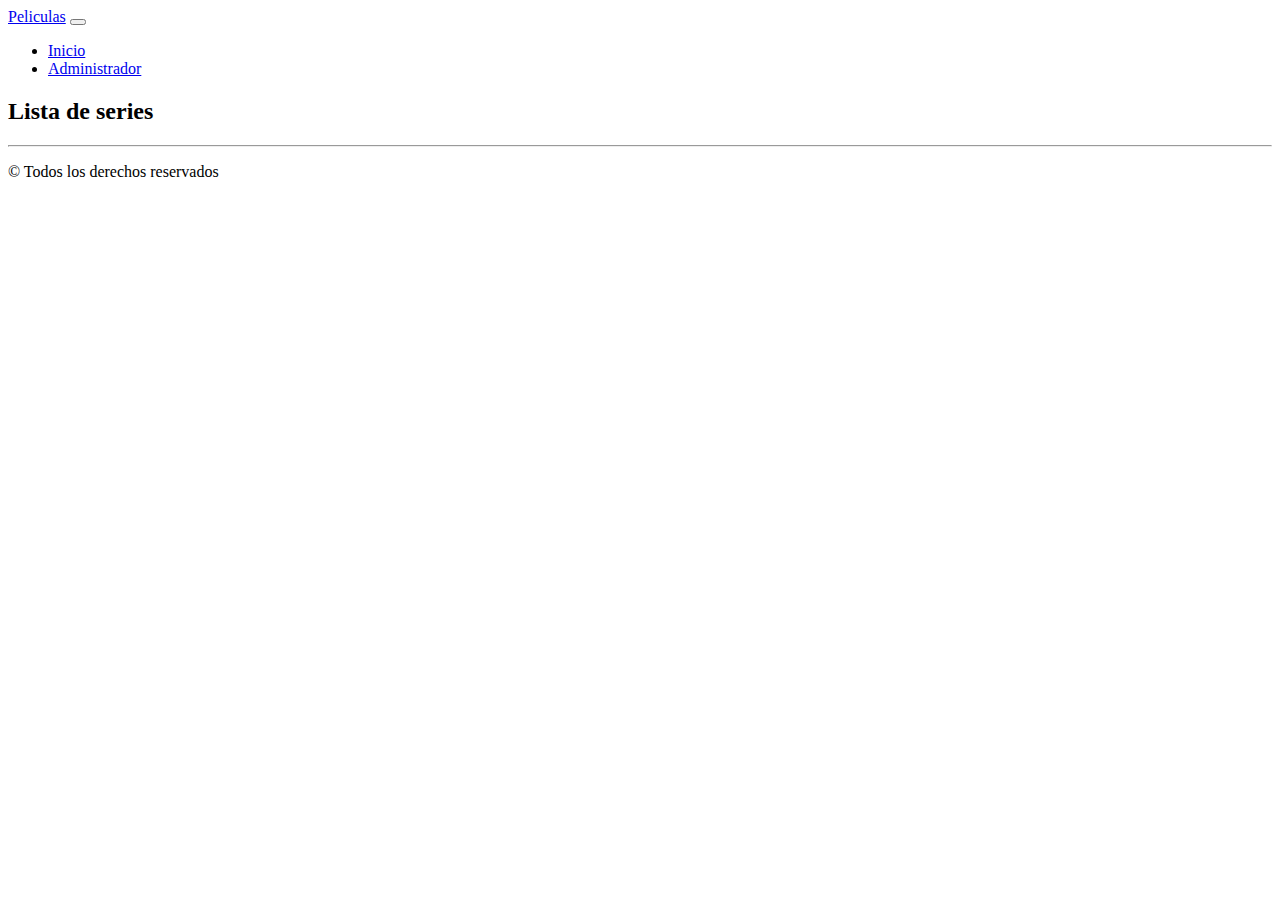
<file: index.html>
<!DOCTYPE html>
<html lang="es">
  <head>
    <meta charset="UTF-8" />
    <meta http-equiv="X-UA-Compatible" content="IE=edge" />
    <meta name="viewport" content="width=device-width, initial-scale=1.0" />
    <meta name="author " content="Tomas Agustin Budeguer" />
    <meta
      name="keywords"
      content="series,peliculas,administrador,avengers,iron man, thor"
    />
    <meta name="description" content="Pagina de peliculas y series" />
    <!-- CSS only -->
    <link
      href="https://cdn.jsdelivr.net/npm/bootstrap@5.2.0/dist/css/bootstrap.min.css"
      rel="stylesheet"
      integrity="sha384-gH2yIJqKdNHPEq0n4Mqa/HGKIhSkIHeL5AyhkYV8i59U5AR6csBvApHHNl/vI1Bx"
      crossorigin="anonymous"
    />
    <link
      rel="stylesheet"
      href="https://cdn.jsdelivr.net/npm/bootstrap-icons@1.9.1/font/bootstrap-icons.css"
    />
    <link rel="stylesheet" href="css/style.css" />
    <title>CRUD Peliculas</title>
  </head>
  <body>
    <header>
      <nav class="navbar navbar-expand-lg navbar-dark bg-dark">
        <div class="container">
          <a class="navbar-brand" href="index.html">Peliculas</a>
          <button
            class="navbar-toggler"
            type="button"
            data-bs-toggle="collapse"
            data-bs-target="#navbarSupportedContent"
            aria-controls="navbarSupportedContent"
            aria-expanded="false"
            aria-label="Toggle navigation"
          >
            <span class="navbar-toggler-icon"></span>
          </button>
          <div class="collapse navbar-collapse" id="navbarSupportedContent">
            <ul class="navbar-nav ms-auto mb-2 mb-lg-0">
              <li class="nav-item">
                <a class="nav-link active" aria-current="page" href="index.html"
                  >Inicio</a
                >
              </li>
              <li class="nav-item">
                <a class="nav-link" href="pages/administrador.html"
                  >Administrador</a
                >
              </li>
            </ul>
          </div>
        </div>
      </nav>
    </header>
    <main class="container my-5">
        <h2 class="display-2 text-center">Lista de series</h2>
        <hr>
        <section class="row" id="grilla">

        </section>
    </main>
    <footer class="bg-dark text-white text-center py-4">
      <p>&copy; Todos los derechos reservados</p>
    </footer>
    <script
      src="https://cdn.jsdelivr.net/npm/bootstrap@5.2.0/dist/js/bootstrap.bundle.min.js"
      integrity="sha384-A3rJD856KowSb7dwlZdYEkO39Gagi7vIsF0jrRAoQmDKKtQBHUuLZ9AsSv4jD4Xa"
      crossorigin="anonymous"
    ></script>
    <script src="./js/index.js"></script>
  </body>
</html>
</file>
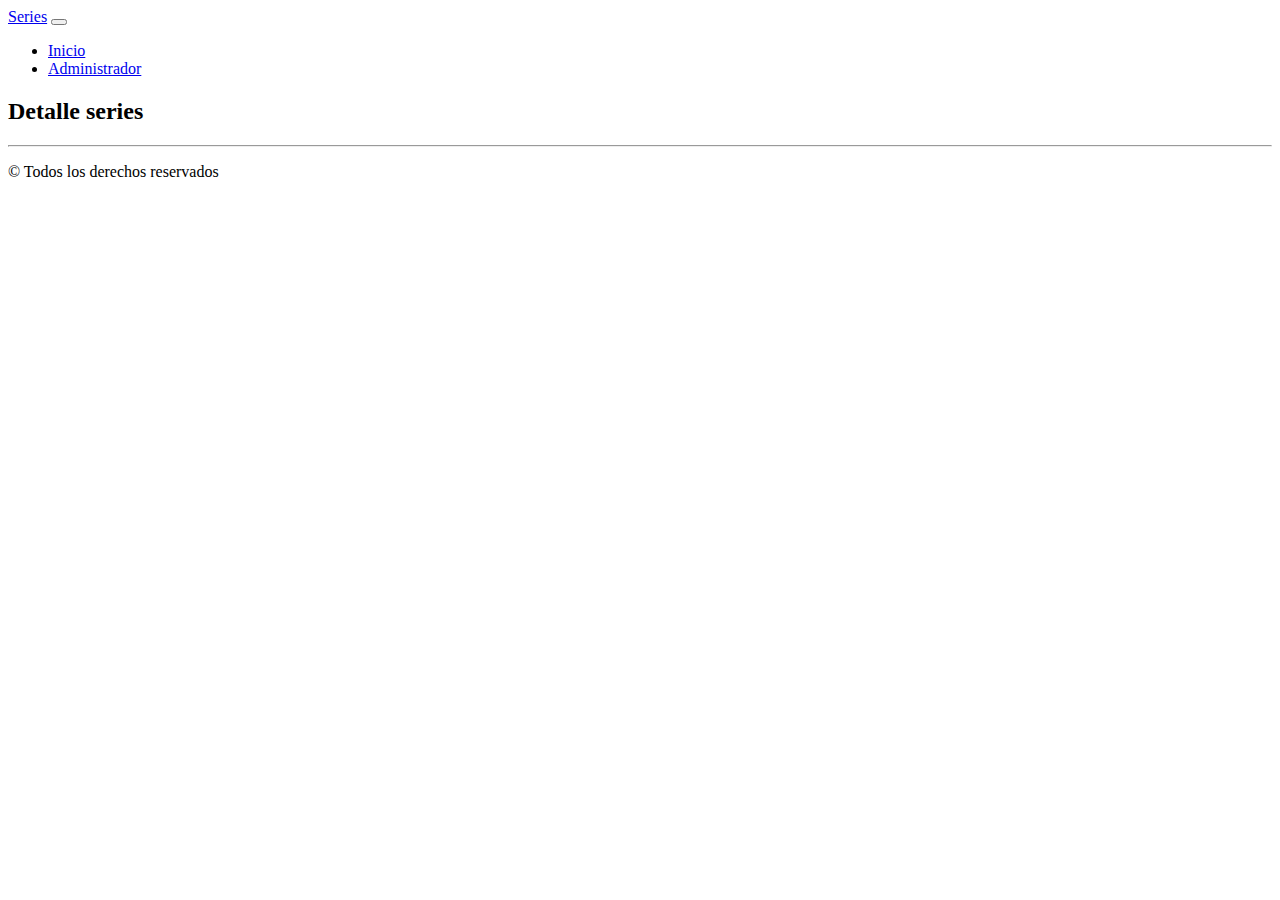
<file: pages/detalle.html>
<!DOCTYPE html>
<html lang="es">
  <head>
    <meta charset="UTF-8" />
    <meta http-equiv="X-UA-Compatible" content="IE=edge" />
    <meta name="viewport" content="width=device-width, initial-scale=1.0" />
    <meta name="author " content="Tomas Agustin Budeguer" />
    <meta
      name="keywords"
      content="series,peliculas,administrador,avengers,iron man, thor"
    />
    <meta name="description" content="Pagina de peliculas y series" />
    <!-- CSS only -->
    <link
      href="https://cdn.jsdelivr.net/npm/bootstrap@5.2.0/dist/css/bootstrap.min.css"
      rel="stylesheet"
      integrity="sha384-gH2yIJqKdNHPEq0n4Mqa/HGKIhSkIHeL5AyhkYV8i59U5AR6csBvApHHNl/vI1Bx"
      crossorigin="anonymous"
    />
    <link
      rel="stylesheet"
      href="https://cdn.jsdelivr.net/npm/bootstrap-icons@1.9.1/font/bootstrap-icons.css"
    />
    <link rel="stylesheet" href="../css/style.css" />
    <title>CRUD Peliculas</title>
  </head>
  <body>
    <header>
      <nav class="navbar navbar-expand-lg navbar-dark bg-dark">
        <div class="container">
          <a class="navbar-brand" href="../index.html">Series</a>
          <button
            class="navbar-toggler"
            type="button"
            data-bs-toggle="collapse"
            data-bs-target="#navbarSupportedContent"
            aria-controls="navbarSupportedContent"
            aria-expanded="false"
            aria-label="Toggle navigation"
          >
            <span class="navbar-toggler-icon"></span>
          </button>
          <div class="collapse navbar-collapse" id="navbarSupportedContent">
            <ul class="navbar-nav ms-auto mb-2 mb-lg-0">
              <li class="nav-item">
                <a
                  class="nav-link active"
                  aria-current="page"
                  href="../index.html"
                  >Inicio</a
                >
              </li>
              <li class="nav-item">
                <a class="nav-link" href="administrador.html">Administrador</a>
              </li>
            </ul>
          </div>
        </div>
      </nav>
    </header>
    <main class="container my-5">
      <h2 class="display-2 text-center">Detalle series</h2>
      <hr />
      <section id="seccionDetalle">
        
      </section>
    </main>
    <footer class="bg-dark text-white text-center py-4">
      <p>&copy; Todos los derechos reservados</p>
    </footer>
    <script
      src="https://cdn.jsdelivr.net/npm/bootstrap@5.2.0/dist/js/bootstrap.bundle.min.js"
      integrity="sha384-A3rJD856KowSb7dwlZdYEkO39Gagi7vIsF0jrRAoQmDKKtQBHUuLZ9AsSv4jD4Xa"
      crossorigin="anonymous"
    ></script>
    <script src="../js/detallePelicula.js"></script>
  </body>
</html>
</file>
<file: css/style.css>
.cortarText{
    text-overflow: ellipsis;
    overflow: hidden;
    white-space: nowrap;
    width: 450px;
}

@media all and (max-width: 575.99px){
    .cortarText{
        text-overflow: ellipsis;
        overflow: hidden;
        white-space: nowrap;
        width: 200px;
    }
}

@media all and (min-width: 576px) and (max-width: 768px){
    .cortarText{
        text-overflow: ellipsis;
        overflow: hidden;
        white-space: nowrap;
        width: 300px;
    }
}
</file>
